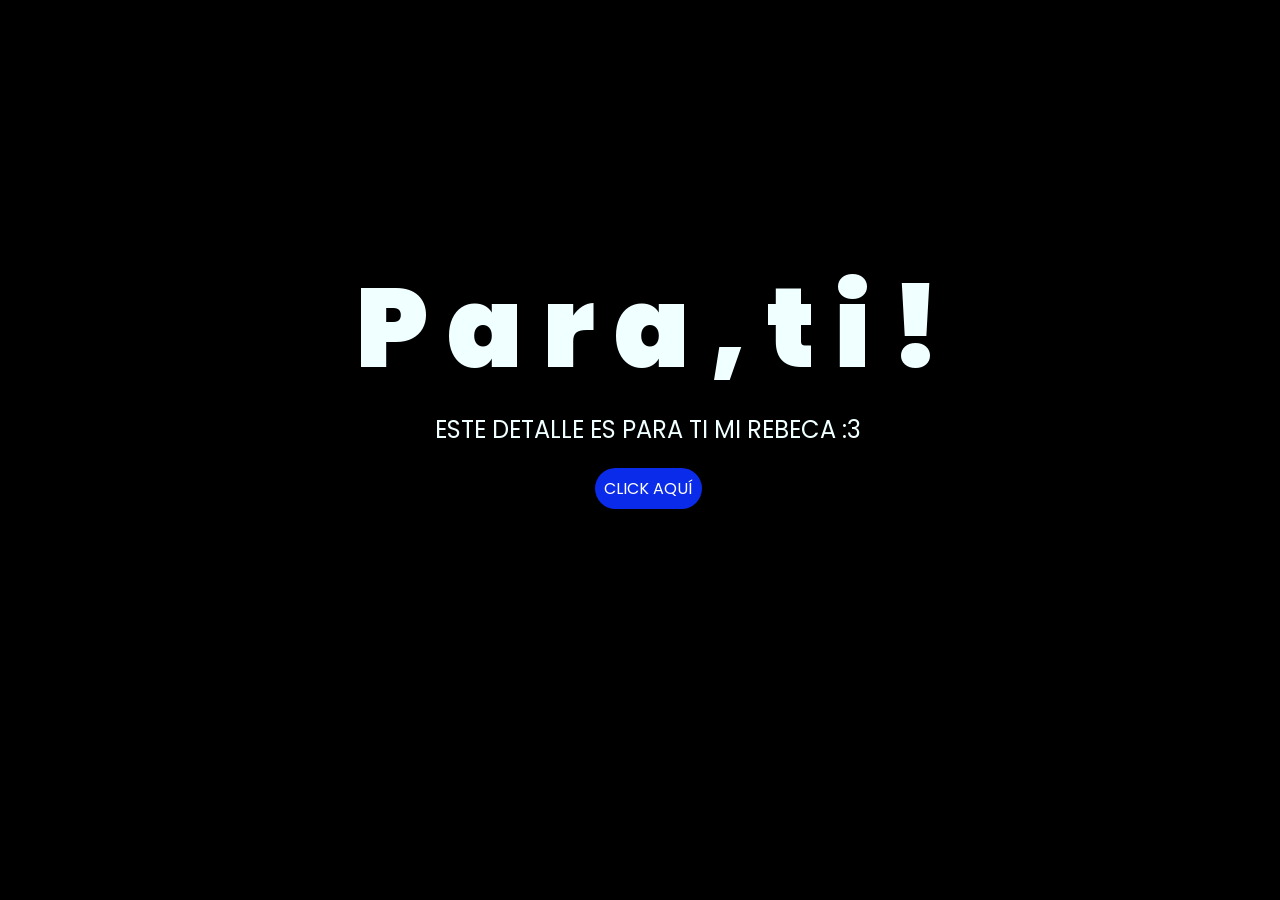
<file: index.html>
<!DOCTYPE html>
<html lang="es">

<head>
    <meta charset="UTF-8">
    <meta http-equiv="X-UA-Compatible" content="IE=edge">
    <meta name="viewport" content="width=device-width, initial-scale=1.0">
    <link rel="stylesheet" href="css/style.css">
    <link rel="icon" href="img/flowers.png" type="image/x-icon">
    <title>Flowers</title>
</head>

<body>
    <div class="greetings">
        <span>P</span>
        <span>a</span>
        <span>r</span>
        <span>a</span>
        <span>,</span>
        <span>t</span>
        <span>i</span>
        <span>!</span>
    </div>
    <div class="description">
        <span>ESTE DETALLE ES PARA TI MI REBECA :3
        </span>
    </div>
    <div class="button">
        <button class="botones">
            <a href="flower.html" style="color: #fff;">CLICK AQUÍ</a>
        </button>
    </div>

</body>

</html>
</file>
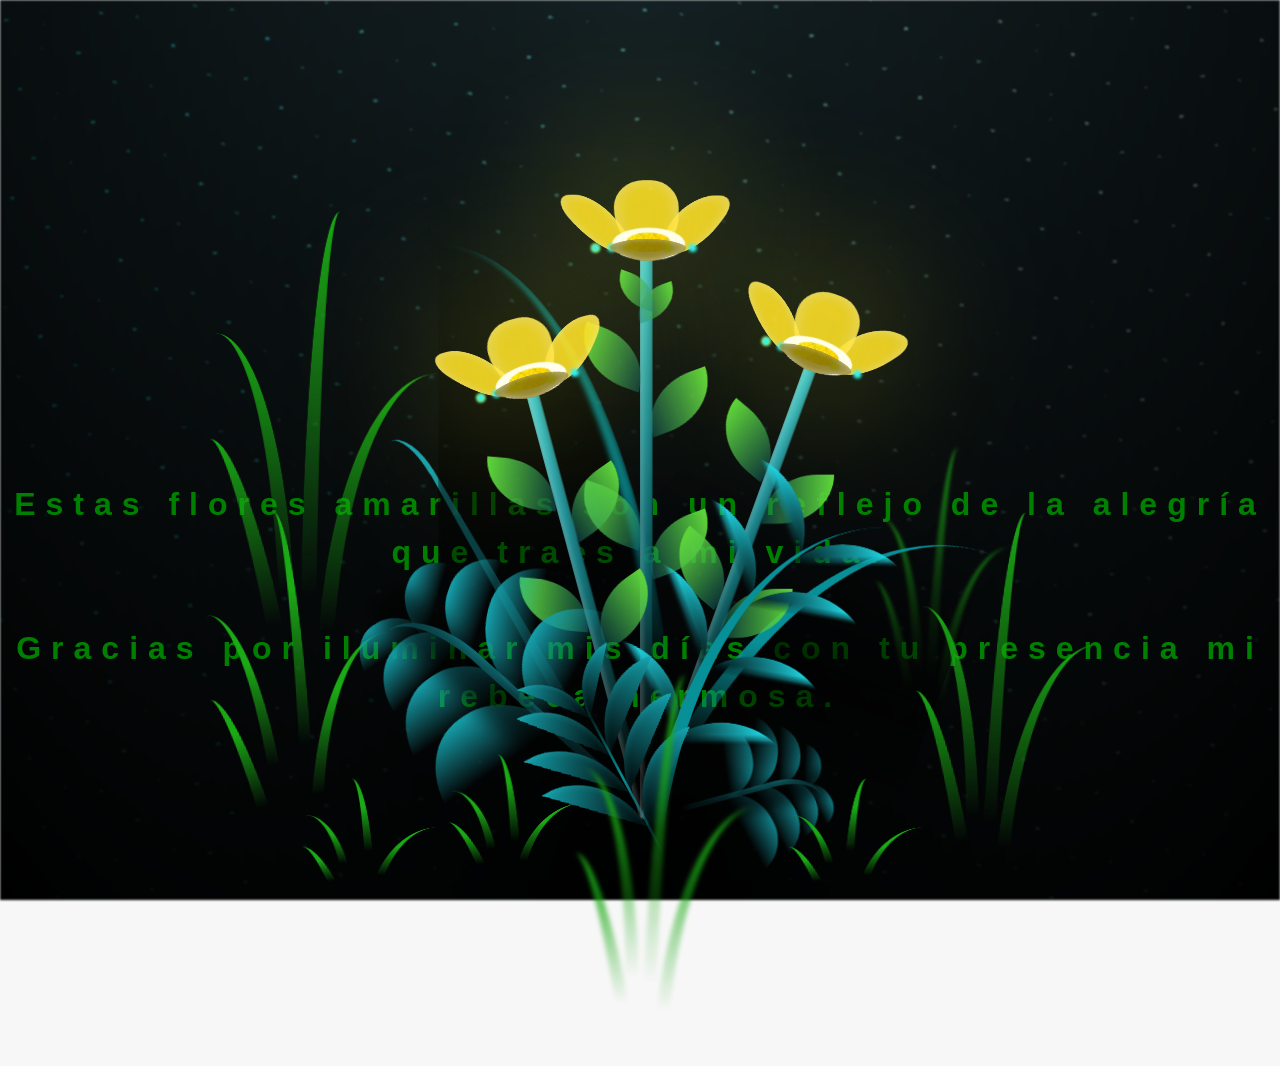
<file: flower.html>
<!DOCTYPE html>
<html lang="es">
  <head>
    <meta charset="UTF-8" />
    <meta http-equiv="X-UA-Compatible" content="IE=edge" />
    <meta name="viewport" content="width=device-width, initial-scale=1.0" />
    <link rel="stylesheet" href="css/main.css" />
    <link rel="icon" href="img/flowers.png" type="image/x-icon" />
    <title>Flower</title>
  </head>
  <body class="container">
    <audio src="sound/ChristianBasso&HaienQiu-Flowers.mp3" autoplay></audio>
    <div id="lyrics">
     
    </div>
    <h1 class="titulo">Estas flores amarillas son un reflejo de la alegría que traes a mi vida. <br> <br>
      Gracias por iluminar mis días con tu presencia mi rebeca hermosa.</h1>
  
    <div class="night"></div>
    <div class="flowers">
      <div class="flower flower--1">
        <div class="flower__leafs flower__leafs--1">
          <div class="flower__leaf flower__leaf--1"></div>
          <div class="flower__leaf flower__leaf--2"></div>
          <div class="flower__leaf flower__leaf--3"></div>
          <div class="flower__leaf flower__leaf--4"></div>
          <div class="flower__white-circle"></div>

          <div class="flower__light flower__light--1"></div>
          <div class="flower__light flower__light--2"></div>
          <div class="flower__light flower__light--3"></div>
          <div class="flower__light flower__light--4"></div>
          <div class="flower__light flower__light--5"></div>
          <div class="flower__light flower__light--6"></div>
          <div class="flower__light flower__light--7"></div>
          <div class="flower__light flower__light--8"></div>
        </div>
        <div class="flower__line">
          <div class="flower__line__leaf flower__line__leaf--1"></div>
          <div class="flower__line__leaf flower__line__leaf--2"></div>
          <div class="flower__line__leaf flower__line__leaf--3"></div>
          <div class="flower__line__leaf flower__line__leaf--4"></div>
          <div class="flower__line__leaf flower__line__leaf--5"></div>
          <div class="flower__line__leaf flower__line__leaf--6"></div>
        </div>
      </div>

      <div class="flower flower--2">
        <div class="flower__leafs flower__leafs--2">
          <div class="flower__leaf flower__leaf--1"></div>
          <div class="flower__leaf flower__leaf--2"></div>
          <div class="flower__leaf flower__leaf--3"></div>
          <div class="flower__leaf flower__leaf--4"></div>
          <div class="flower__white-circle"></div>

          <div class="flower__light flower__light--1"></div>
          <div class="flower__light flower__light--2"></div>
          <div class="flower__light flower__light--3"></div>
          <div class="flower__light flower__light--4"></div>
          <div class="flower__light flower__light--5"></div>
          <div class="flower__light flower__light--6"></div>
          <div class="flower__light flower__light--7"></div>
          <div class="flower__light flower__light--8"></div>
        </div>
        <div class="flower__line">
          <div class="flower__line__leaf flower__line__leaf--1"></div>
          <div class="flower__line__leaf flower__line__leaf--2"></div>
          <div class="flower__line__leaf flower__line__leaf--3"></div>
          <div class="flower__line__leaf flower__line__leaf--4"></div>
        </div>
      </div>

      <div class="flower flower--3">
        <div class="flower__leafs flower__leafs--3">
          <div class="flower__leaf flower__leaf--1"></div>
          <div class="flower__leaf flower__leaf--2"></div>
          <div class="flower__leaf flower__leaf--3"></div>
          <div class="flower__leaf flower__leaf--4"></div>
          <div class="flower__white-circle"></div>

          <div class="flower__light flower__light--1"></div>
          <div class="flower__light flower__light--2"></div>
          <div class="flower__light flower__light--3"></div>
          <div class="flower__light flower__light--4"></div>
          <div class="flower__light flower__light--5"></div>
          <div class="flower__light flower__light--6"></div>
          <div class="flower__light flower__light--7"></div>
          <div class="flower__light flower__light--8"></div>
        </div>
        <div class="flower__line">
          <div class="flower__line__leaf flower__line__leaf--1"></div>
          <div class="flower__line__leaf flower__line__leaf--2"></div>
          <div class="flower__line__leaf flower__line__leaf--3"></div>
          <div class="flower__line__leaf flower__line__leaf--4"></div>
        </div>
      </div>

      <div class="grow-ans" style="--d: 1.2s">
        <div class="flower__g-long">
          <div class="flower__g-long__top"></div>
          <div class="flower__g-long__bottom"></div>
        </div>
      </div>

      <div class="growing-grass">
        <div class="flower__grass flower__grass--1">
          <div class="flower__grass--top"></div>
          <div class="flower__grass--bottom"></div>
          <div class="flower__grass__leaf flower__grass__leaf--1"></div>
          <div class="flower__grass__leaf flower__grass__leaf--2"></div>
          <div class="flower__grass__leaf flower__grass__leaf--3"></div>
          <div class="flower__grass__leaf flower__grass__leaf--4"></div>
          <div class="flower__grass__leaf flower__grass__leaf--5"></div>
          <div class="flower__grass__leaf flower__grass__leaf--6"></div>
          <div class="flower__grass__leaf flower__grass__leaf--7"></div>
          <div class="flower__grass__leaf flower__grass__leaf--8"></div>
          <div class="flower__grass__overlay"></div>
        </div>
      </div>

      <div class="growing-grass">
        <div class="flower__grass flower__grass--2">
          <div class="flower__grass--top"></div>
          <div class="flower__grass--bottom"></div>
          <div class="flower__grass__leaf flower__grass__leaf--1"></div>
          <div class="flower__grass__leaf flower__grass__leaf--2"></div>
          <div class="flower__grass__leaf flower__grass__leaf--3"></div>
          <div class="flower__grass__leaf flower__grass__leaf--4"></div>
          <div class="flower__grass__leaf flower__grass__leaf--5"></div>
          <div class="flower__grass__leaf flower__grass__leaf--6"></div>
          <div class="flower__grass__leaf flower__grass__leaf--7"></div>
          <div class="flower__grass__leaf flower__grass__leaf--8"></div>
          <div class="flower__grass__overlay"></div>
        </div>
      </div>

      <div class="grow-ans" style="--d: 2.4s">
        <div class="flower__g-right flower__g-right--1">
          <div class="leaf"></div>
        </div>
      </div>

      <div class="grow-ans" style="--d: 2.8s">
        <div class="flower__g-right flower__g-right--2">
          <div class="leaf"></div>
        </div>
      </div>

      <div class="grow-ans" style="--d: 2.8s">
        <div class="flower__g-front">
          <div
            class="flower__g-front__leaf-wrapper flower__g-front__leaf-wrapper--1"
          >
            <div class="flower__g-front__leaf"></div>
          </div>
          <div
            class="flower__g-front__leaf-wrapper flower__g-front__leaf-wrapper--2"
          >
            <div class="flower__g-front__leaf"></div>
          </div>
          <div
            class="flower__g-front__leaf-wrapper flower__g-front__leaf-wrapper--3"
          >
            <div class="flower__g-front__leaf"></div>
          </div>
          <div
            class="flower__g-front__leaf-wrapper flower__g-front__leaf-wrapper--4"
          >
            <div class="flower__g-front__leaf"></div>
          </div>
          <div
            class="flower__g-front__leaf-wrapper flower__g-front__leaf-wrapper--5"
          >
            <div class="flower__g-front__leaf"></div>
          </div>
          <div
            class="flower__g-front__leaf-wrapper flower__g-front__leaf-wrapper--6"
          >
            <div class="flower__g-front__leaf"></div>
          </div>
          <div
            class="flower__g-front__leaf-wrapper flower__g-front__leaf-wrapper--7"
          >
            <div class="flower__g-front__leaf"></div>
          </div>
          <div
            class="flower__g-front__leaf-wrapper flower__g-front__leaf-wrapper--8"
          >
            <div class="flower__g-front__leaf"></div>
          </div>
          <div class="flower__g-front__line"></div>
        </div>
      </div>

      <div class="grow-ans" style="--d: 3.2s">
        <div class="flower__g-fr">
          <div class="leaf"></div>
          <div class="flower__g-fr__leaf flower__g-fr__leaf--1"></div>
          <div class="flower__g-fr__leaf flower__g-fr__leaf--2"></div>
          <div class="flower__g-fr__leaf flower__g-fr__leaf--3"></div>
          <div class="flower__g-fr__leaf flower__g-fr__leaf--4"></div>
          <div class="flower__g-fr__leaf flower__g-fr__leaf--5"></div>
          <div class="flower__g-fr__leaf flower__g-fr__leaf--6"></div>
          <div class="flower__g-fr__leaf flower__g-fr__leaf--7"></div>
          <div class="flower__g-fr__leaf flower__g-fr__leaf--8"></div>
        </div>
      </div>

      <div class="long-g long-g--0">
        <div class="grow-ans" style="--d: 3s">
          <div class="leaf leaf--0"></div>
        </div>
        <div class="grow-ans" style="--d: 2.2s">
          <div class="leaf leaf--1"></div>
        </div>
        <div class="grow-ans" style="--d: 3.4s">
          <div class="leaf leaf--2"></div>
        </div>
        <div class="grow-ans" style="--d: 3.6s">
          <div class="leaf leaf--3"></div>
        </div>
      </div>

      <div class="long-g long-g--1">
        <div class="grow-ans" style="--d: 3.6s">
          <div class="leaf leaf--0"></div>
        </div>
        <div class="grow-ans" style="--d: 3.8s">
          <div class="leaf leaf--1"></div>
        </div>
        <div class="grow-ans" style="--d: 4s">
          <div class="leaf leaf--2"></div>
        </div>
        <div class="grow-ans" style="--d: 4.2s">
          <div class="leaf leaf--3"></div>
        </div>
      </div>

      <div class="long-g long-g--2">
        <div class="grow-ans" style="--d: 4s">
          <div class="leaf leaf--0"></div>
        </div>
        <div class="grow-ans" style="--d: 4.2s">
          <div class="leaf leaf--1"></div>
        </div>
        <div class="grow-ans" style="--d: 4.4s">
          <div class="leaf leaf--2"></div>
        </div>
        <div class="grow-ans" style="--d: 4.6s">
          <div class="leaf leaf--3"></div>
        </div>
      </div>

      <div class="long-g long-g--3">
        <div class="grow-ans" style="--d: 4s">
          <div class="leaf leaf--0"></div>
        </div>
        <div class="grow-ans" style="--d: 4.2s">
          <div class="leaf leaf--1"></div>
        </div>
        <div class="grow-ans" style="--d: 3s">
          <div class="leaf leaf--2"></div>
        </div>
        <div class="grow-ans" style="--d: 3.6s">
          <div class="leaf leaf--3"></div>
        </div>
      </div>

      <div class="long-g long-g--4">
        <div class="grow-ans" style="--d: 4s">
          <div class="leaf leaf--0"></div>
        </div>
        <div class="grow-ans" style="--d: 4.2s">
          <div class="leaf leaf--1"></div>
        </div>
        <div class="grow-ans" style="--d: 3s">
          <div class="leaf leaf--2"></div>
        </div>
        <div class="grow-ans" style="--d: 3.6s">
          <div class="leaf leaf--3"></div>
        </div>
      </div>

      <div class="long-g long-g--5">
        <div class="grow-ans" style="--d: 4s">
          <div class="leaf leaf--0"></div>
        </div>
        <div class="grow-ans" style="--d: 4.2s">
          <div class="leaf leaf--1"></div>
        </div>
        <div class="grow-ans" style="--d: 3s">
          <div class="leaf leaf--2"></div>
        </div>
        <div class="grow-ans" style="--d: 3.6s">
          <div class="leaf leaf--3"></div>
        </div>
      </div>

      <div class="long-g long-g--6">
        <div class="grow-ans" style="--d: 4.2s">
          <div class="leaf leaf--0"></div>
        </div>
        <div class="grow-ans" style="--d: 4.4s">
          <div class="leaf leaf--1"></div>
        </div>
        <div class="grow-ans" style="--d: 4.6s">
          <div class="leaf leaf--2"></div>
        </div>
        <div class="grow-ans" style="--d: 4.8s">
          <div class="leaf leaf--3"></div>
        </div>
      </div>

      <div class="long-g long-g--7">
        <div class="grow-ans" style="--d: 3s">
          <div class="leaf leaf--0"></div>
        </div>
        <div class="grow-ans" style="--d: 3.2s">
          <div class="leaf leaf--1"></div>
        </div>
        <div class="grow-ans" style="--d: 3.5s">
          <div class="leaf leaf--2"></div>
        </div>
        <div class="grow-ans" style="--d: 3.6s">
          <div class="leaf leaf--3"></div>
        </div>
      </div>
    </div>
    <script src="anim.js"></script>
    <script src="main.js"></script>
  </body>
</html>
</file>
<file: css/style.css>
@import url('https://fonts.googleapis.com/css2?family=Poppins:ital,wght@0,500;1,900&display=swap');
*{
    font-family: 'Poppins',cursive;
}
body{
    color: azure;
    width: 100%;
    height: 82vh;
    display: flex;
    flex-direction: column;
    align-items: center;
    justify-content: center;
    background-color: black;
    /* padding-top: -30; */
}

.botones{
    padding: 9px;
    border-radius: 80px;
    background-color: transparent;
    border: none;
}

.botones a{
    background-color: #0a2be9;
    padding: 9px;
    border-radius: 80px;
    -webkit-border-radius: 80px;
    -moz-border-radius: 80px;
    -ms-border-radius: 80px;
    -o-border-radius: 80px;

}

.botones a:focus{
    background-color: rgb(50, 194, 194);
}

.greetings{
    font-size: 7rem;
    font-weight: 900;
}
.greetings > span{
    animation: glow 2.5s ease-in-out infinite;
}
@keyframes glow{
    0%, 100%{
        color: #fff;
        text-shadow: 0 0 12px #39c6d6, 0 0 50px #39c6d6, 0 0 100px #39c6d6;
    }
    10%, 90%{
        color: #111;
        text-shadow: none;
    }
}
.greetings > span:nth-child(2){
    animation-delay: .2s ;
}
.greetings > span:nth-child(3){
    animation-delay: .4s ;
}
.greetings > span:nth-child(4){
    animation-delay: .6s;
}
.greetings > span:nth-child(5){
    animation-delay: .8s;
}
.greetings > span:nth-child(6){
    animation-delay: 1s;
}
.greetings > span:nth-child(7){
    animation-delay: 1.2s;
}
.greetings > span:nth-child(8){
    animation-delay: 1.4s;
}       

.description{
    font-size: 1.5rem;
    margin-bottom: 20px;
}

.button a{
    text-decoration: none;
    font-size: 1rem;
    color: #111;
}

@media screen and (max-width:574px){
    .greetings{
        display: block;
        font-size: 4rem;
        font-weight: 800;
        text-align: center;
    }
    .description{
        font-size: 2rem;
    }
    
    .button a{
        font-size: 1rem;
    }
}
</file>
<file: css/main.css>
*,
*::after,
*::before {
  padding: 0;
  margin: 0;
  box-sizing: border-box;
}

:root {
  --dark-color: #000;
}

body {
  display: flex;
  align-items: flex-end;
  justify-content: center;
  min-height: 100vh;
  background-color: var(--dark-color);
  overflow: hidden;
  perspective: 1000px;
}

#lyrics {
  font-size: 28px;
  font-family: "Franklin Gothic Medium", "Arial Narrow", Arial, sans-serif;
  color: white;
  position: absolute;
  margin-bottom: 20%;
  z-index: 1;
  font-weight: bold;
  letter-spacing: 4px;
}
@media only screen and (max-width: 600px) {
  /* Estilos específicos para dispositivos con un ancho máximo de 600px */
  #lyrics {
      font-size: 14px; /* Reduce el tamaño del texto para dispositivos más pequeños */
      margin-bottom: 530px;
      letter-spacing: 3px;
  }

}
.titulo {
  margin-bottom: 180px;
  font-family: "Arial Narrow", Arial, sans-serif;
  color: green;
  position: absolute;
  font-weight: bold;
  letter-spacing: 10px;
  opacity: 0;
  animation: fadeIn 3s ease-in-out forwards;
  text-align: center;
}
@keyframes fadeIn {
  from {
    opacity: 0;
  }
  to {
    opacity: 1;
  }
}

.night {
  z-index: -1;
  position: absolute;
  left: 50%;
  top: 0;
  transform: translateX(-50%);
  width: 100%;
  height: 100%;
  filter: blur(0.1vmin);
  background-image: radial-gradient(
      ellipse at top,
      transparent 0%,
      var(--dark-color)
    ),
    radial-gradient(
      ellipse at bottom,
      var(--dark-color),
      rgba(145, 233, 255, 0.2)
    ),
    repeating-linear-gradient(
      220deg,
      rgb(0, 0, 0) 0px,
      rgb(0, 0, 0) 19px,
      transparent 19px,
      transparent 22px
    ),
    repeating-linear-gradient(
      189deg,
      rgb(0, 0, 0) 0px,
      rgb(0, 0, 0) 19px,
      transparent 19px,
      transparent 22px
    ),
    repeating-linear-gradient(
      148deg,
      rgb(0, 0, 0) 0px,
      rgb(0, 0, 0) 19px,
      transparent 19px,
      transparent 22px
    ),
    linear-gradient(90deg, rgb(0, 255, 250), rgb(240, 240, 240));
}

.flowers {
  position: relative;
  transform: scale(0.9);
  /*margin-bottom: 100px;
  */
}

@media only screen and (max-width: 600px) {
  /* Estilos específicos para dispositivos con un ancho máximo de 600px */
.flowers {
      font-size: 14px;
      margin-bottom: 35%;
      letter-spacing: 3px;
      transform: scale(1.0);
}

}

.flower {
  position: absolute;
  bottom: 10vmin;
  transform-origin: bottom center;
  z-index: 10;
  --fl-speed: 0.8s;
}
.flower--1 {
  -webkit-animation: moving-flower-1 4s linear infinite;
  animation: moving-flower-1 4s linear infinite;
}
.flower--1 .flower__line {
  height: 70vmin;
  -webkit-animation-delay: 0.3s;
  animation-delay: 0.3s;
}
.flower--1 .flower__line__leaf--1 {
  -webkit-animation: blooming-leaf-right var(--fl-speed) 1.6s backwards;
  animation: blooming-leaf-right var(--fl-speed) 1.6s backwards;
}
.flower--1 .flower__line__leaf--2 {
  -webkit-animation: blooming-leaf-right var(--fl-speed) 1.4s backwards;
  animation: blooming-leaf-right var(--fl-speed) 1.4s backwards;
}
.flower--1 .flower__line__leaf--3 {
  -webkit-animation: blooming-leaf-left var(--fl-speed) 1.2s backwards;
  animation: blooming-leaf-left var(--fl-speed) 1.2s backwards;
}
.flower--1 .flower__line__leaf--4 {
  -webkit-animation: blooming-leaf-left var(--fl-speed) 1s backwards;
  animation: blooming-leaf-left var(--fl-speed) 1s backwards;
}
.flower--1 .flower__line__leaf--5 {
  -webkit-animation: blooming-leaf-right var(--fl-speed) 1.8s backwards;
  animation: blooming-leaf-right var(--fl-speed) 1.8s backwards;
}
.flower--1 .flower__line__leaf--6 {
  -webkit-animation: blooming-leaf-left var(--fl-speed) 2s backwards;
  animation: blooming-leaf-left var(--fl-speed) 2s backwards;
}
.flower--2 {
  left: 50%;
  transform: rotate(20deg);
  -webkit-animation: moving-flower-2 4s linear infinite;
  animation: moving-flower-2 4s linear infinite;
}
.flower--2 .flower__line {
  height: 60vmin;
  -webkit-animation-delay: 0.6s;
  animation-delay: 0.6s;
}
.flower--2 .flower__line__leaf--1 {
  -webkit-animation: blooming-leaf-right var(--fl-speed) 1.9s backwards;
  animation: blooming-leaf-right var(--fl-speed) 1.9s backwards;
}
.flower--2 .flower__line__leaf--2 {
  -webkit-animation: blooming-leaf-right var(--fl-speed) 1.7s backwards;
  animation: blooming-leaf-right var(--fl-speed) 1.7s backwards;
}
.flower--2 .flower__line__leaf--3 {
  -webkit-animation: blooming-leaf-left var(--fl-speed) 1.5s backwards;
  animation: blooming-leaf-left var(--fl-speed) 1.5s backwards;
}
.flower--2 .flower__line__leaf--4 {
  -webkit-animation: blooming-leaf-left var(--fl-speed) 1.3s backwards;
  animation: blooming-leaf-left var(--fl-speed) 1.3s backwards;
}
.flower--3 {
  left: 50%;
  transform: rotate(-15deg);
  -webkit-animation: moving-flower-3 4s linear infinite;
  animation: moving-flower-3 4s linear infinite;
}
.flower--3 .flower__line {
  -webkit-animation-delay: 0.9s;
  animation-delay: 0.9s;
}
.flower--3 .flower__line__leaf--1 {
  -webkit-animation: blooming-leaf-right var(--fl-speed) 2.5s backwards;
  animation: blooming-leaf-right var(--fl-speed) 2.5s backwards;
}
.flower--3 .flower__line__leaf--2 {
  -webkit-animation: blooming-leaf-right var(--fl-speed) 2.3s backwards;
  animation: blooming-leaf-right var(--fl-speed) 2.3s backwards;
}
.flower--3 .flower__line__leaf--3 {
  -webkit-animation: blooming-leaf-left var(--fl-speed) 2.1s backwards;
  animation: blooming-leaf-left var(--fl-speed) 2.1s backwards;
}
.flower--3 .flower__line__leaf--4 {
  -webkit-animation: blooming-leaf-left var(--fl-speed) 1.9s backwards;
  animation: blooming-leaf-left var(--fl-speed) 1.9s backwards;
}
.flower__leafs {
  position: relative;
  -webkit-animation: blooming-flower 2s backwards;
  animation: blooming-flower 2s backwards;
}
.flower__leafs--1 {
  -webkit-animation-delay: 1.1s;
  animation-delay: 1.1s;
}
.flower__leafs--2 {
  -webkit-animation-delay: 1.4s;
  animation-delay: 1.4s;
}
.flower__leafs--3 {
  -webkit-animation-delay: 1.7s;
  animation-delay: 1.7s;
}
.flower__leafs::after {
  content: "";
  position: absolute;
  left: 0;
  top: 0;
  transform: translate(-50%, -100%);
  width: 8vmin;
  height: 8vmin;
  background-color: #f9fd25;
  /* background-color: #fd2525; */
  filter: blur(10vmin);
}
.flower__leaf {
  position: absolute;
  bottom: 0;
  left: 50%;
  width: 8vmin;
  height: 11vmin;
  border-radius: 51% 49% 47% 53%/44% 45% 55% 69%;
  background-color: #253bfd;
  background-color: #fddd25;
  transform-origin: bottom center;
  opacity: 0.9;
  box-shadow: inset 0 0 2vmin rgba(255, 255, 255, 0.5);
}
.flower__leaf--1 {
  transform: translate(-10%, 1%) rotateY(40deg) rotateX(-50deg);
}
.flower__leaf--2 {
  transform: translate(-50%, -4%) rotateX(40deg);
}
.flower__leaf--3 {
  transform: translate(-90%, 0%) rotateY(45deg) rotateX(50deg);
}
.flower__leaf--4 {
  width: 8vmin;
  height: 8vmin;
  transform-origin: bottom left;
  border-radius: 4vmin 10vmin 4vmin 4vmin;
  transform: translate(0%, 18%) rotateX(70deg) rotate(-43deg);
  background-color: #7c6901;
  z-index: 1;
  opacity: 0.8;
}
.flower__white-circle {
  position: absolute;
  left: -3.5vmin;
  top: -3vmin;
  width: 9vmin;
  height: 4vmin;
  border-radius: 50%;
  background-color: #fff;
}
.flower__white-circle::after {
  content: "";
  position: absolute;
  left: 50%;
  top: 45%;
  transform: translate(-50%, -50%);
  width: 60%;
  height: 60%;
  border-radius: inherit;
  background-image: repeating-linear-gradient(
      135deg,
      rgba(0, 0, 0, 0.03) 0px,
      rgba(0, 0, 0, 0.03) 1px,
      transparent 1px,
      transparent 12px
    ),
    repeating-linear-gradient(
      45deg,
      rgba(0, 0, 0, 0.03) 0px,
      rgba(0, 0, 0, 0.03) 1px,
      transparent 1px,
      transparent 12px
    ),
    repeating-linear-gradient(
      67.5deg,
      rgba(0, 0, 0, 0.03) 0px,
      rgba(0, 0, 0, 0.03) 1px,
      transparent 1px,
      transparent 12px
    ),
    repeating-linear-gradient(
      135deg,
      rgba(0, 0, 0, 0.03) 0px,
      rgba(0, 0, 0, 0.03) 1px,
      transparent 1px,
      transparent 12px
    ),
    repeating-linear-gradient(
      45deg,
      rgba(0, 0, 0, 0.03) 0px,
      rgba(0, 0, 0, 0.03) 1px,
      transparent 1px,
      transparent 12px
    ),
    repeating-linear-gradient(
      112.5deg,
      rgba(0, 0, 0, 0.03) 0px,
      rgba(0, 0, 0, 0.03) 1px,
      transparent 1px,
      transparent 12px
    ),
    repeating-linear-gradient(
      112.5deg,
      rgba(0, 0, 0, 0.03) 0px,
      rgba(0, 0, 0, 0.03) 1px,
      transparent 1px,
      transparent 12px
    ),
    repeating-linear-gradient(
      45deg,
      rgba(0, 0, 0, 0.03) 0px,
      rgba(0, 0, 0, 0.03) 1px,
      transparent 1px,
      transparent 12px
    ),
    repeating-linear-gradient(
      22.5deg,
      rgba(0, 0, 0, 0.03) 0px,
      rgba(0, 0, 0, 0.03) 1px,
      transparent 1px,
      transparent 12px
    ),
    repeating-linear-gradient(
      45deg,
      rgba(0, 0, 0, 0.03) 0px,
      rgba(0, 0, 0, 0.03) 1px,
      transparent 1px,
      transparent 12px
    ),
    repeating-linear-gradient(
      22.5deg,
      rgba(0, 0, 0, 0.03) 0px,
      rgba(0, 0, 0, 0.03) 1px,
      transparent 1px,
      transparent 12px
    ),
    repeating-linear-gradient(
      135deg,
      rgba(0, 0, 0, 0.03) 0px,
      rgba(0, 0, 0, 0.03) 1px,
      transparent 1px,
      transparent 12px
    ),
    repeating-linear-gradient(
      157.5deg,
      rgba(0, 0, 0, 0.03) 0px,
      rgba(0, 0, 0, 0.03) 1px,
      transparent 1px,
      transparent 12px
    ),
    repeating-linear-gradient(
      67.5deg,
      rgba(0, 0, 0, 0.03) 0px,
      rgba(0, 0, 0, 0.03) 1px,
      transparent 1px,
      transparent 12px
    ),
    repeating-linear-gradient(
      67.5deg,
      rgba(0, 0, 0, 0.03) 0px,
      rgba(0, 0, 0, 0.03) 1px,
      transparent 1px,
      transparent 12px
    ),
    linear-gradient(90deg, rgb(255, 235, 18), rgb(255, 206, 0));
}
.flower__line {
  height: 55vmin;
  width: 1.5vmin;
  background-image: linear-gradient(
      to left,
      rgba(0, 0, 0, 0.2),
      transparent,
      rgba(255, 255, 255, 0.2)
    ),
    linear-gradient(to top, transparent 10%, #14757a, #39c6d6);
  box-shadow: inset 0 0 2px rgba(0, 0, 0, 0.5);
  -webkit-animation: grow-flower-tree 4s backwards;
  animation: grow-flower-tree 4s backwards;
}
.flower__line__leaf {
  --w: 7vmin;
  --h: calc(var(--w) + 2vmin);
  position: absolute;
  top: 20%;
  left: 90%;
  width: var(--w);
  height: var(--h);
  border-top-right-radius: var(--h);
  border-bottom-left-radius: var(--h);
  background-image: linear-gradient(to top, rgba(20, 117, 122, 0.4), #5ed639);
}
.flower__line__leaf--1 {
  transform: rotate(70deg) rotateY(30deg);
}
.flower__line__leaf--2 {
  top: 45%;
  transform: rotate(70deg) rotateY(30deg);
}
.flower__line__leaf--3,
.flower__line__leaf--4,
.flower__line__leaf--6 {
  border-top-right-radius: 0;
  border-bottom-left-radius: 0;
  border-top-left-radius: var(--h);
  border-bottom-right-radius: var(--h);
  left: -460%;
  top: 12%;
  transform: rotate(-70deg) rotateY(30deg);
}
.flower__line__leaf--4 {
  top: 40%;
}
.flower__line__leaf--5 {
  top: 0;
  transform-origin: left;
  transform: rotate(70deg) rotateY(30deg) scale(0.6);
}
.flower__line__leaf--6 {
  top: -2%;
  left: -450%;
  transform-origin: right;
  transform: rotate(-70deg) rotateY(30deg) scale(0.6);
}
.flower__light {
  position: absolute;
  bottom: 0vmin;
  width: 1vmin;
  height: 1vmin;
  background-color: rgb(255, 251, 0);
  border-radius: 50%;
  filter: blur(0.2vmin);
  -webkit-animation: light-ans 4s linear infinite backwards;
  animation: light-ans 4s linear infinite backwards;
}
.flower__light:nth-child(odd) {
  background-color: #23f0ff;
}
.flower__light--1 {
  left: -2vmin;
  -webkit-animation-delay: 1s;
  animation-delay: 1s;
}
.flower__light--2 {
  left: 3vmin;
  -webkit-animation-delay: 0.5s;
  animation-delay: 0.5s;
}
.flower__light--3 {
  left: -6vmin;
  -webkit-animation-delay: 0.3s;
  animation-delay: 0.3s;
}
.flower__light--4 {
  left: 6vmin;
  -webkit-animation-delay: 0.9s;
  animation-delay: 0.9s;
}
.flower__light--5 {
  left: -1vmin;
  -webkit-animation-delay: 1.5s;
  animation-delay: 1.5s;
}
.flower__light--6 {
  left: -4vmin;
  -webkit-animation-delay: 3s;
  animation-delay: 3s;
}
.flower__light--7 {
  left: 3vmin;
  -webkit-animation-delay: 2s;
  animation-delay: 2s;
}
.flower__light--8 {
  left: -6vmin;
  -webkit-animation-delay: 3.5s;
  animation-delay: 3.5s;
}
.flower__grass {
  --c: #159faa;
  --line-w: 1.5vmin;
  position: absolute;
  bottom: 12vmin;
  left: -7vmin;
  display: flex;
  flex-direction: column;
  align-items: flex-end;
  z-index: 20;
  transform-origin: bottom center;
  transform: rotate(-48deg) rotateY(40deg);
}
.flower__grass--1 {
  -webkit-animation: moving-grass 2s linear infinite;
  animation: moving-grass 2s linear infinite;
}
.flower__grass--2 {
  left: 2vmin;
  bottom: 10vmin;
  transform: scale(0.5) rotate(75deg) rotateX(10deg) rotateY(-200deg);
  opacity: 0.8;
  z-index: 0;
  -webkit-animation: moving-grass--2 1.5s linear infinite;
  animation: moving-grass--2 1.5s linear infinite;
}
.flower__grass--top {
  width: 7vmin;
  height: 10vmin;
  border-top-right-radius: 100%;
  border-right: var(--line-w) solid var(--c);
  transform-origin: bottom center;
  transform: rotate(-2deg);
}
.flower__grass--bottom {
  margin-top: -2px;
  width: var(--line-w);
  height: 25vmin;
  background-image: linear-gradient(to top, transparent, var(--c));
}
.flower__grass__leaf {
  --size: 10vmin;
  position: absolute;
  width: calc(var(--size) * 2.1);
  height: var(--size);
  border-top-left-radius: var(--size);
  border-top-right-radius: var(--size);
  background-image: linear-gradient(
    to top,
    transparent,
    transparent 30%,
    var(--c)
  );
  z-index: 100;
}
.flower__grass__leaf--1 {
  top: -6%;
  left: 30%;
  --size: 6vmin;
  transform: rotate(-20deg);
  -webkit-animation: growing-grass-ans--1 2s 2.6s backwards;
  animation: growing-grass-ans--1 2s 2.6s backwards;
}
@-webkit-keyframes growing-grass-ans--1 {
  0% {
    transform-origin: bottom left;
    transform: rotate(-20deg) scale(0);
  }
}
@keyframes growing-grass-ans--1 {
  0% {
    transform-origin: bottom left;
    transform: rotate(-20deg) scale(0);
  }
}
.flower__grass__leaf--2 {
  top: -5%;
  left: -110%;
  --size: 6vmin;
  transform: rotate(10deg);
  -webkit-animation: growing-grass-ans--2 2s 2.4s linear backwards;
  animation: growing-grass-ans--2 2s 2.4s linear backwards;
}
@-webkit-keyframes growing-grass-ans--2 {
  0% {
    transform-origin: bottom right;
    transform: rotate(10deg) scale(0);
  }
}
@keyframes growing-grass-ans--2 {
  0% {
    transform-origin: bottom right;
    transform: rotate(10deg) scale(0);
  }
}
.flower__grass__leaf--3 {
  top: 5%;
  left: 60%;
  --size: 8vmin;
  transform: rotate(-18deg) rotateX(-20deg);
  -webkit-animation: growing-grass-ans--3 2s 2.2s linear backwards;
  animation: growing-grass-ans--3 2s 2.2s linear backwards;
}
@-webkit-keyframes growing-grass-ans--3 {
  0% {
    transform-origin: bottom left;
    transform: rotate(-18deg) rotateX(-20deg) scale(0);
  }
}
@keyframes growing-grass-ans--3 {
  0% {
    transform-origin: bottom left;
    transform: rotate(-18deg) rotateX(-20deg) scale(0);
  }
}
.flower__grass__leaf--4 {
  top: 6%;
  left: -135%;
  --size: 8vmin;
  transform: rotate(2deg);
  -webkit-animation: growing-grass-ans--4 2s 2s linear backwards;
  animation: growing-grass-ans--4 2s 2s linear backwards;
}
@-webkit-keyframes growing-grass-ans--4 {
  0% {
    transform-origin: bottom right;
    transform: rotate(2deg) scale(0);
  }
}
@keyframes growing-grass-ans--4 {
  0% {
    transform-origin: bottom right;
    transform: rotate(2deg) scale(0);
  }
}
.flower__grass__leaf--5 {
  top: 20%;
  left: 60%;
  --size: 10vmin;
  transform: rotate(-24deg) rotateX(-20deg);
  -webkit-animation: growing-grass-ans--5 2s 1.8s linear backwards;
  animation: growing-grass-ans--5 2s 1.8s linear backwards;
}
@-webkit-keyframes growing-grass-ans--5 {
  0% {
    transform-origin: bottom left;
    transform: rotate(-24deg) rotateX(-20deg) scale(0);
  }
}
@keyframes growing-grass-ans--5 {
  0% {
    transform-origin: bottom left;
    transform: rotate(-24deg) rotateX(-20deg) scale(0);
  }
}
.flower__grass__leaf--6 {
  top: 22%;
  left: -180%;
  --size: 10vmin;
  transform: rotate(10deg);
  -webkit-animation: growing-grass-ans--6 2s 1.6s linear backwards;
  animation: growing-grass-ans--6 2s 1.6s linear backwards;
}
@-webkit-keyframes growing-grass-ans--6 {
  0% {
    transform-origin: bottom right;
    transform: rotate(10deg) scale(0);
  }
}
@keyframes growing-grass-ans--6 {
  0% {
    transform-origin: bottom right;
    transform: rotate(10deg) scale(0);
  }
}
.flower__grass__leaf--7 {
  top: 39%;
  left: 70%;
  --size: 10vmin;
  transform: rotate(-10deg);
  -webkit-animation: growing-grass-ans--7 2s 1.4s linear backwards;
  animation: growing-grass-ans--7 2s 1.4s linear backwards;
}
@-webkit-keyframes growing-grass-ans--7 {
  0% {
    transform-origin: bottom left;
    transform: rotate(-10deg) scale(0);
  }
}
@keyframes growing-grass-ans--7 {
  0% {
    transform-origin: bottom left;
    transform: rotate(-10deg) scale(0);
  }
}
.flower__grass__leaf--8 {
  top: 40%;
  left: -215%;
  --size: 11vmin;
  transform: rotate(10deg);
  -webkit-animation: growing-grass-ans--8 2s 1.2s linear backwards;
  animation: growing-grass-ans--8 2s 1.2s linear backwards;
}
@-webkit-keyframes growing-grass-ans--8 {
  0% {
    transform-origin: bottom right;
    transform: rotate(10deg) scale(0);
  }
}
@keyframes growing-grass-ans--8 {
  0% {
    transform-origin: bottom right;
    transform: rotate(10deg) scale(0);
  }
}
.flower__grass__overlay {
  position: absolute;
  top: -10%;
  right: 0%;
  width: 100%;
  height: 100%;
  background-color: rgba(0, 0, 0, 0.6);
  filter: blur(1.5vmin);
  z-index: 100;
}
.flower__g-long {
  --w: 2vmin;
  --h: 6vmin;
  --c: #159faa;
  position: absolute;
  bottom: 10vmin;
  left: -3vmin;
  transform-origin: bottom center;
  transform: rotate(-30deg) rotateY(-20deg);
  display: flex;
  flex-direction: column;
  align-items: flex-end;
  -webkit-animation: flower-g-long-ans 3s linear infinite;
  animation: flower-g-long-ans 3s linear infinite;
}
@-webkit-keyframes flower-g-long-ans {
  0%,
  100% {
    transform: rotate(-30deg) rotateY(-20deg);
  }
  50% {
    transform: rotate(-32deg) rotateY(-20deg);
  }
}
@keyframes flower-g-long-ans {
  0%,
  100% {
    transform: rotate(-30deg) rotateY(-20deg);
  }
  50% {
    transform: rotate(-32deg) rotateY(-20deg);
  }
}
.flower__g-long__top {
  top: calc(var(--h) * -1);
  width: calc(var(--w) + 1vmin);
  height: var(--h);
  border-top-right-radius: 100%;
  border-right: 0.7vmin solid var(--c);
  transform: translate(-0.7vmin, 1vmin);
}
.flower__g-long__bottom {
  width: var(--w);
  height: 50vmin;
  transform-origin: bottom center;
  background-image: linear-gradient(to top, transparent 30%, var(--c));
  box-shadow: inset 0 0 2px rgba(0, 0, 0, 0.5);
  -webkit-clip-path: polygon(35% 0, 65% 1%, 100% 100%, 0% 100%);
  clip-path: polygon(35% 0, 65% 1%, 100% 100%, 0% 100%);
}
.flower__g-right {
  position: absolute;
  bottom: 6vmin;
  left: -2vmin;
  transform-origin: bottom left;
  transform: rotate(20deg);
}
.flower__g-right .leaf {
  width: 30vmin;
  height: 50vmin;
  border-top-left-radius: 100%;
  border-left: 2vmin solid #079097;
  background-image: linear-gradient(
    to bottom,
    transparent,
    var(--dark-color) 60%
  );
  -webkit-mask-image: linear-gradient(to top, transparent 30%, #079097 60%);
}
.flower__g-right--1 {
  -webkit-animation: flower-g-right-ans 2.5s linear infinite;
  animation: flower-g-right-ans 2.5s linear infinite;
}
.flower__g-right--2 {
  left: 5vmin;
  transform: rotateY(-180deg);
  -webkit-animation: flower-g-right-ans--2 3s linear infinite;
  animation: flower-g-right-ans--2 3s linear infinite;
}
.flower__g-right--2 .leaf {
  height: 75vmin;
  filter: blur(0.3vmin);
  opacity: 0.8;
}
@-webkit-keyframes flower-g-right-ans {
  0%,
  100% {
    transform: rotate(20deg);
  }
  50% {
    transform: rotate(24deg) rotateX(-20deg);
  }
}
@keyframes flower-g-right-ans {
  0%,
  100% {
    transform: rotate(20deg);
  }
  50% {
    transform: rotate(24deg) rotateX(-20deg);
  }
}
@-webkit-keyframes flower-g-right-ans--2 {
  0%,
  100% {
    transform: rotateY(-180deg) rotate(0deg) rotateX(-20deg);
  }
  50% {
    transform: rotateY(-180deg) rotate(6deg) rotateX(-20deg);
  }
}
@keyframes flower-g-right-ans--2 {
  0%,
  100% {
    transform: rotateY(-180deg) rotate(0deg) rotateX(-20deg);
  }
  50% {
    transform: rotateY(-180deg) rotate(6deg) rotateX(-20deg);
  }
}
.flower__g-front {
  position: absolute;
  bottom: 6vmin;
  left: 2.5vmin;
  z-index: 100;
  transform-origin: bottom center;
  transform: rotate(-28deg) rotateY(30deg) scale(1.04);
  -webkit-animation: flower__g-front-ans 2s linear infinite;
  animation: flower__g-front-ans 2s linear infinite;
}
@-webkit-keyframes flower__g-front-ans {
  0%,
  100% {
    transform: rotate(-28deg) rotateY(30deg) scale(1.04);
  }
  50% {
    transform: rotate(-35deg) rotateY(40deg) scale(1.04);
  }
}
@keyframes flower__g-front-ans {
  0%,
  100% {
    transform: rotate(-28deg) rotateY(30deg) scale(1.04);
  }
  50% {
    transform: rotate(-35deg) rotateY(40deg) scale(1.04);
  }
}
.flower__g-front__line {
  width: 0.3vmin;
  height: 20vmin;
  background-image: linear-gradient(
    to top,
    transparent,
    #079097,
    transparent 100%
  );
  position: relative;
}
.flower__g-front__leaf-wrapper {
  position: absolute;
  top: 0;
  left: 0;
  transform-origin: bottom left;
  transform: rotate(10deg);
}
.flower__g-front__leaf-wrapper:nth-child(even) {
  left: 0vmin;
  transform: rotateY(-180deg) rotate(5deg);
  -webkit-animation: flower__g-front__leaf-left-ans 1s ease-in backwards;
  animation: flower__g-front__leaf-left-ans 1s ease-in backwards;
}
.flower__g-front__leaf-wrapper:nth-child(odd) {
  -webkit-animation: flower__g-front__leaf-ans 1s ease-in backwards;
  animation: flower__g-front__leaf-ans 1s ease-in backwards;
}
.flower__g-front__leaf-wrapper--1 {
  top: -8vmin;
  transform: scale(0.7);
  -webkit-animation: flower__g-front__leaf-ans 1s 5.5s ease-in backwards !important;
  animation: flower__g-front__leaf-ans 1s 5.5s ease-in backwards !important;
}
.flower__g-front__leaf-wrapper--2 {
  top: -8vmin;
  transform: rotateY(-180deg) scale(0.7) !important;
  -webkit-animation: flower__g-front__leaf-left-ans-2 1s 4.6s ease-in backwards !important;
  animation: flower__g-front__leaf-left-ans-2 1s 4.6s ease-in backwards !important;
}
.flower__g-front__leaf-wrapper--3 {
  top: -3vmin;
  -webkit-animation: flower__g-front__leaf-ans 1s 4.6s ease-in backwards;
  animation: flower__g-front__leaf-ans 1s 4.6s ease-in backwards;
}
.flower__g-front__leaf-wrapper--4 {
  top: -3vmin;
  transform: rotateY(-180deg) scale(0.9) !important;
  -webkit-animation: flower__g-front__leaf-left-ans-2 1s 4.6s ease-in backwards !important;
  animation: flower__g-front__leaf-left-ans-2 1s 4.6s ease-in backwards !important;
}
@-webkit-keyframes flower__g-front__leaf-left-ans-2 {
  0% {
    transform: rotateY(-180deg) scale(0);
  }
}
@keyframes flower__g-front__leaf-left-ans-2 {
  0% {
    transform: rotateY(-180deg) scale(0);
  }
}
.flower__g-front__leaf-wrapper--5,
.flower__g-front__leaf-wrapper--6 {
  top: 2vmin;
}
.flower__g-front__leaf-wrapper--7,
.flower__g-front__leaf-wrapper--8 {
  top: 6.5vmin;
}
.flower__g-front__leaf-wrapper--2 {
  -webkit-animation-delay: 5.2s !important;
  animation-delay: 5.2s !important;
}
.flower__g-front__leaf-wrapper--3 {
  -webkit-animation-delay: 4.9s !important;
  animation-delay: 4.9s !important;
}
.flower__g-front__leaf-wrapper--5 {
  -webkit-animation-delay: 4.3s !important;
  animation-delay: 4.3s !important;
}
.flower__g-front__leaf-wrapper--6 {
  -webkit-animation-delay: 4.1s !important;
  animation-delay: 4.1s !important;
}
.flower__g-front__leaf-wrapper--7 {
  -webkit-animation-delay: 3.8s !important;
  animation-delay: 3.8s !important;
}
.flower__g-front__leaf-wrapper--8 {
  -webkit-animation-delay: 3.5s !important;
  animation-delay: 3.5s !important;
}
@-webkit-keyframes flower__g-front__leaf-ans {
  0% {
    transform: rotate(10deg) scale(0);
  }
}
@keyframes flower__g-front__leaf-ans {
  0% {
    transform: rotate(10deg) scale(0);
  }
}
@-webkit-keyframes flower__g-front__leaf-left-ans {
  0% {
    transform: rotateY(-180deg) rotate(5deg) scale(0);
  }
}
@keyframes flower__g-front__leaf-left-ans {
  0% {
    transform: rotateY(-180deg) rotate(5deg) scale(0);
  }
}
.flower__g-front__leaf {
  width: 10vmin;
  height: 10vmin;
  border-radius: 100% 0% 0% 100%/100% 100% 0% 0%;
  box-shadow: inset 0 2px 1vmin hsla(184deg, 97%, 58%, 0.2);
  background-image: linear-gradient(
      to bottom left,
      transparent,
      var(--dark-color)
    ),
    linear-gradient(to bottom right, #159faa 50%, transparent 50%, transparent);
  -webkit-mask-image: linear-gradient(
    to bottom right,
    #159faa 50%,
    transparent 50%,
    transparent
  );
  mask-image: linear-gradient(
    to bottom right,
    #159faa 50%,
    transparent 50%,
    transparent
  );
}
.flower__g-fr {
  position: absolute;
  bottom: -4vmin;
  left: vmin;
  transform-origin: bottom left;
  z-index: 10;
  -webkit-animation: flower__g-fr-ans 2s linear infinite;
  animation: flower__g-fr-ans 2s linear infinite;
}
@-webkit-keyframes flower__g-fr-ans {
  0%,
  100% {
    transform: rotate(2deg);
  }
  50% {
    transform: rotate(4deg);
  }
}
@keyframes flower__g-fr-ans {
  0%,
  100% {
    transform: rotate(2deg);
  }
  50% {
    transform: rotate(4deg);
  }
}
.flower__g-fr .leaf {
  width: 30vmin;
  height: 50vmin;
  border-top-left-radius: 100%;
  border-left: 2vmin solid #079097;
  -webkit-mask-image: linear-gradient(to top, transparent 25%, #079097 50%);
  position: relative;
  z-index: 1;
}
.flower__g-fr__leaf {
  position: absolute;
  top: 0;
  left: 0;
  width: 10vmin;
  height: 10vmin;
  border-radius: 100% 0% 0% 100%/100% 100% 0% 0%;
  box-shadow: inset 0 2px 1vmin hsla(184deg, 97%, 58%, 0.2);
  background-image: linear-gradient(
      to bottom left,
      transparent,
      var(--dark-color) 98%
    ),
    linear-gradient(to bottom right, #23f0ff 45%, transparent 50%, transparent);
  -webkit-mask-image: linear-gradient(
    135deg,
    #159faa 40%,
    transparent 50%,
    transparent
  );
}
.flower__g-fr__leaf--1 {
  left: 20vmin;
  transform: rotate(45deg);
  -webkit-animation: flower__g-fr-leaft-ans-1 0.5s 5.2s linear backwards;
  animation: flower__g-fr-leaft-ans-1 0.5s 5.2s linear backwards;
}
@-webkit-keyframes flower__g-fr-leaft-ans-1 {
  0% {
    transform-origin: left;
    transform: rotate(45deg) scale(0);
  }
}
@keyframes flower__g-fr-leaft-ans-1 {
  0% {
    transform-origin: left;
    transform: rotate(45deg) scale(0);
  }
}
.flower__g-fr__leaf--2 {
  left: 12vmin;
  top: -7vmin;
  transform: rotate(25deg) rotateY(-180deg);
  -webkit-animation: flower__g-fr-leaft-ans-6 0.5s 5s linear backwards;
  animation: flower__g-fr-leaft-ans-6 0.5s 5s linear backwards;
}
.flower__g-fr__leaf--3 {
  left: 15vmin;
  top: 6vmin;
  transform: rotate(55deg);
  -webkit-animation: flower__g-fr-leaft-ans-5 0.5s 4.8s linear backwards;
  animation: flower__g-fr-leaft-ans-5 0.5s 4.8s linear backwards;
}
.flower__g-fr__leaf--4 {
  left: 6vmin;
  top: -2vmin;
  transform: rotate(25deg) rotateY(-180deg);
  -webkit-animation: flower__g-fr-leaft-ans-6 0.5s 4.6s linear backwards;
  animation: flower__g-fr-leaft-ans-6 0.5s 4.6s linear backwards;
}
.flower__g-fr__leaf--5 {
  left: 10vmin;
  top: 14vmin;
  transform: rotate(55deg);
  -webkit-animation: flower__g-fr-leaft-ans-5 0.5s 4.4s linear backwards;
  animation: flower__g-fr-leaft-ans-5 0.5s 4.4s linear backwards;
}
@-webkit-keyframes flower__g-fr-leaft-ans-5 {
  0% {
    transform-origin: left;
    transform: rotate(55deg) scale(0);
  }
}
@keyframes flower__g-fr-leaft-ans-5 {
  0% {
    transform-origin: left;
    transform: rotate(55deg) scale(0);
  }
}
.flower__g-fr__leaf--6 {
  left: 0vmin;
  top: 6vmin;
  transform: rotate(25deg) rotateY(-180deg);
  -webkit-animation: flower__g-fr-leaft-ans-6 0.5s 4.2s linear backwards;
  animation: flower__g-fr-leaft-ans-6 0.5s 4.2s linear backwards;
}
@-webkit-keyframes flower__g-fr-leaft-ans-6 {
  0% {
    transform-origin: right;
    transform: rotate(25deg) rotateY(-180deg) scale(0);
  }
}
@keyframes flower__g-fr-leaft-ans-6 {
  0% {
    transform-origin: right;
    transform: rotate(25deg) rotateY(-180deg) scale(0);
  }
}
.flower__g-fr__leaf--7 {
  left: 5vmin;
  top: 22vmin;
  transform: rotate(45deg);
  -webkit-animation: flower__g-fr-leaft-ans-7 0.5s 4s linear backwards;
  animation: flower__g-fr-leaft-ans-7 0.5s 4s linear backwards;
}
@-webkit-keyframes flower__g-fr-leaft-ans-7 {
  0% {
    transform-origin: left;
    transform: rotate(45deg) scale(0);
  }
}
@keyframes flower__g-fr-leaft-ans-7 {
  0% {
    transform-origin: left;
    transform: rotate(45deg) scale(0);
  }
}
.flower__g-fr__leaf--8 {
  left: -4vmin;
  top: 15vmin;
  transform: rotate(15deg) rotateY(-180deg);
  -webkit-animation: flower__g-fr-leaft-ans-8 0.5s 3.8s linear backwards;
  animation: flower__g-fr-leaft-ans-8 0.5s 3.8s linear backwards;
}
@-webkit-keyframes flower__g-fr-leaft-ans-8 {
  0% {
    transform-origin: right;
    transform: rotate(15deg) rotateY(-180deg) scale(0);
  }
}
@keyframes flower__g-fr-leaft-ans-8 {
  0% {
    transform-origin: right;
    transform: rotate(15deg) rotateY(-180deg) scale(0);
  }
}

.long-g {
  position: absolute;
  bottom: 25vmin;
  left: -42vmin;
  transform-origin: bottom left;
}
.long-g--1 {
  bottom: 0vmin;
  transform: scale(0.8) rotate(-5deg);
}
.long-g--1 .leaf {
  -webkit-mask-image: linear-gradient(
    to top,
    transparent 40%,
    #079097 80%
  ) !important;
}
.long-g--1 .leaf--1 {
  --w: 5vmin;
  --h: 60vmin;
  left: -2vmin;
  transform: rotate(3deg) rotateY(-180deg);
}
.long-g--2,
.long-g--3 {
  bottom: -3vmin;
  left: -35vmin;
  transform-origin: center;
  transform: scale(0.6) rotateX(60deg);
}
.long-g--2 .leaf,
.long-g--3 .leaf {
  -webkit-mask-image: linear-gradient(
    to top,
    transparent 50%,
    #079097 80%
  ) !important;
}
.long-g--2 .leaf--1,
.long-g--3 .leaf--1 {
  left: -1vmin;
  transform: rotateY(-180deg);
}
.long-g--3 {
  left: -17vmin;
  bottom: 0vmin;
}
.long-g--3 .leaf {
  -webkit-mask-image: linear-gradient(
    to top,
    transparent 40%,
    #079097 80%
  ) !important;
}
.long-g--4 {
  left: 25vmin;
  bottom: -3vmin;
  transform-origin: center;
  transform: scale(0.6) rotateX(60deg);
}
.long-g--4 .leaf {
  -webkit-mask-image: linear-gradient(
    to top,
    transparent 50%,
    #079097 80%
  ) !important;
}
.long-g--5 {
  left: 42vmin;
  bottom: 0vmin;
  transform: scale(0.8) rotate(2deg);
}
.long-g--6 {
  left: 0vmin;
  bottom: -20vmin;
  z-index: 100;
  filter: blur(0.3vmin);
  transform: scale(0.8) rotate(2deg);
}
.long-g--7 {
  left: 35vmin;
  bottom: 20vmin;
  z-index: -1;
  filter: blur(0.3vmin);
  transform: scale(0.6) rotate(2deg);
  opacity: 0.7;
}
.long-g .leaf {
  --w: 15vmin;
  --h: 40vmin;
  --c: #1aaa15;
  position: absolute;
  bottom: 0;
  width: var(--w);
  height: var(--h);
  border-top-left-radius: 100%;
  border-left: 2vmin solid var(--c);
  -webkit-mask-image: linear-gradient(
    to top,
    transparent 20%,
    var(--dark-color)
  );
  transform-origin: bottom center;
}
.long-g .leaf--0 {
  left: 2vmin;
  -webkit-animation: leaf-ans-1 4s linear infinite;
  animation: leaf-ans-1 4s linear infinite;
}
.long-g .leaf--1 {
  --w: 5vmin;
  --h: 60vmin;
  -webkit-animation: leaf-ans-1 4s linear infinite;
  animation: leaf-ans-1 4s linear infinite;
}
.long-g .leaf--2 {
  --w: 10vmin;
  --h: 40vmin;
  left: -0.5vmin;
  bottom: 5vmin;
  transform-origin: bottom left;
  transform: rotateY(-180deg);
  -webkit-animation: leaf-ans-2 3s linear infinite;
  animation: leaf-ans-2 3s linear infinite;
}
.long-g .leaf--3 {
  --w: 5vmin;
  --h: 30vmin;
  left: -1vmin;
  bottom: 3.2vmin;
  transform-origin: bottom left;
  transform: rotate(-10deg) rotateY(-180deg);
  -webkit-animation: leaf-ans-3 3s linear infinite;
  animation: leaf-ans-3 3s linear infinite;
}

@-webkit-keyframes leaf-ans-1 {
  0%,
  100% {
    transform: rotate(-5deg) scale(1);
  }
  50% {
    transform: rotate(5deg) scale(1.1);
  }
}

@keyframes leaf-ans-1 {
  0%,
  100% {
    transform: rotate(-5deg) scale(1);
  }
  50% {
    transform: rotate(5deg) scale(1.1);
  }
}
@-webkit-keyframes leaf-ans-2 {
  0%,
  100% {
    transform: rotateY(-180deg) rotate(5deg);
  }
  50% {
    transform: rotateY(-180deg) rotate(0deg) scale(1.1);
  }
}
@keyframes leaf-ans-2 {
  0%,
  100% {
    transform: rotateY(-180deg) rotate(5deg);
  }
  50% {
    transform: rotateY(-180deg) rotate(0deg) scale(1.1);
  }
}
@-webkit-keyframes leaf-ans-3 {
  0%,
  100% {
    transform: rotate(-10deg) rotateY(-180deg);
  }
  50% {
    transform: rotate(-20deg) rotateY(-180deg);
  }
}
@keyframes leaf-ans-3 {
  0%,
  100% {
    transform: rotate(-10deg) rotateY(-180deg);
  }
  50% {
    transform: rotate(-20deg) rotateY(-180deg);
  }
}
.grow-ans {
  -webkit-animation: grow-ans 2s var(--d) backwards;
  animation: grow-ans 2s var(--d) backwards;
}

@-webkit-keyframes grow-ans {
  0% {
    transform: scale(0);
    opacity: 0;
  }
}

@keyframes grow-ans {
  0% {
    transform: scale(0);
    opacity: 0;
  }
}
@-webkit-keyframes light-ans {
  0% {
    opacity: 0;
    transform: translateY(0vmin);
  }
  25% {
    opacity: 1;
    transform: translateY(-5vmin) translateX(-2vmin);
  }
  50% {
    opacity: 1;
    transform: translateY(-15vmin) translateX(2vmin);
    filter: blur(0.2vmin);
  }
  75% {
    transform: translateY(-20vmin) translateX(-2vmin);
    filter: blur(0.2vmin);
  }
  100% {
    transform: translateY(-30vmin);
    opacity: 0;
    filter: blur(1vmin);
  }
}
@keyframes light-ans {
  0% {
    opacity: 0;
    transform: translateY(0vmin);
  }
  25% {
    opacity: 1;
    transform: translateY(-5vmin) translateX(-2vmin);
  }
  50% {
    opacity: 1;
    transform: translateY(-15vmin) translateX(2vmin);
    filter: blur(0.2vmin);
  }
  75% {
    transform: translateY(-20vmin) translateX(-2vmin);
    filter: blur(0.2vmin);
  }
  100% {
    transform: translateY(-30vmin);
    opacity: 0;
    filter: blur(1vmin);
  }
}
@-webkit-keyframes moving-flower-1 {
  0%,
  100% {
    transform: rotate(2deg);
  }
  50% {
    transform: rotate(-2deg);
  }
}
@keyframes moving-flower-1 {
  0%,
  100% {
    transform: rotate(2deg);
  }
  50% {
    transform: rotate(-2deg);
  }
}
@-webkit-keyframes moving-flower-2 {
  0%,
  100% {
    transform: rotate(18deg);
  }
  50% {
    transform: rotate(14deg);
  }
}
@keyframes moving-flower-2 {
  0%,
  100% {
    transform: rotate(18deg);
  }
  50% {
    transform: rotate(14deg);
  }
}
@-webkit-keyframes moving-flower-3 {
  0%,
  100% {
    transform: rotate(-18deg);
  }
  50% {
    transform: rotate(-20deg) rotateY(-10deg);
  }
}
@keyframes moving-flower-3 {
  0%,
  100% {
    transform: rotate(-18deg);
  }
  50% {
    transform: rotate(-20deg) rotateY(-10deg);
  }
}
@-webkit-keyframes blooming-leaf-right {
  0% {
    transform-origin: left;
    transform: rotate(70deg) rotateY(30deg) scale(0);
  }
}
@keyframes blooming-leaf-right {
  0% {
    transform-origin: left;
    transform: rotate(70deg) rotateY(30deg) scale(0);
  }
}
@-webkit-keyframes blooming-leaf-left {
  0% {
    transform-origin: right;
    transform: rotate(-70deg) rotateY(30deg) scale(0);
  }
}
@keyframes blooming-leaf-left {
  0% {
    transform-origin: right;
    transform: rotate(-70deg) rotateY(30deg) scale(0);
  }
}
@-webkit-keyframes grow-flower-tree {
  0% {
    height: 0;
    border-radius: 1vmin;
  }
}
@keyframes grow-flower-tree {
  0% {
    height: 0;
    border-radius: 1vmin;
  }
}
@-webkit-keyframes blooming-flower {
  0% {
    transform: scale(0);
  }
}
@keyframes blooming-flower {
  0% {
    transform: scale(0);
  }
}
@-webkit-keyframes moving-grass {
  0%,
  100% {
    transform: rotate(-48deg) rotateY(40deg);
  }
  50% {
    transform: rotate(-50deg) rotateY(40deg);
  }
}
@keyframes moving-grass {
  0%,
  100% {
    transform: rotate(-48deg) rotateY(40deg);
  }
  50% {
    transform: rotate(-50deg) rotateY(40deg);
  }
}
@-webkit-keyframes moving-grass--2 {
  0%,
  100% {
    transform: scale(0.5) rotate(75deg) rotateX(10deg) rotateY(-200deg);
  }
  50% {
    transform: scale(0.5) rotate(79deg) rotateX(10deg) rotateY(-200deg);
  }
}
@keyframes moving-grass--2 {
  0%,
  100% {
    transform: scale(0.5) rotate(75deg) rotateX(10deg) rotateY(-200deg);
  }
  50% {
    transform: scale(0.5) rotate(79deg) rotateX(10deg) rotateY(-200deg);
  }
}
.growing-grass {
  -webkit-animation: growing-grass-ans 1s 2s backwards;
  animation: growing-grass-ans 1s 2s backwards;
}

@-webkit-keyframes growing-grass-ans {
  0% {
    transform: scale(0);
  }
}

@keyframes growing-grass-ans {
  0% {
    transform: scale(0);
  }
}
.container * {
  -webkit-animation-play-state: paused !important;
  animation-play-state: paused !important;
} /*# sourceMappingURL=main.css.map */


/* Reset de estilos básicos */
body, h1, p {
  margin: 0;
  padding: 0;
}

/* Estilos generales */
body {
  font-family: 'Arial', sans-serif;
  background-color: #f7f7f7;
  color: #333;
}

.container {
  max-width: 1200px;
  margin: 0 auto;
  padding: 20px;
}

h1 {
  font-size: 2em;
  line-height: 1.5;
  margin-bottom: 20px;
}

/* Media Queries para tamaños de pantalla diferentes */
@media screen and (max-width: 600px) {
  /* Estilos para pantallas pequeñas */
  h1 {
      font-size: 1.5em;
  }
}

@media screen and (min-width: 601px) and (max-width: 1024px) {
  /* Estilos para pantallas medianas */
  h1 {
      font-size: 1.8em;
  }
}

@media screen and (min-width: 1025px) {
  /* Estilos para pantallas grandes */
  h1 {
      font-size: 2em;
  }
}

/* Agregar más estilos según sea necesario */
</file>
